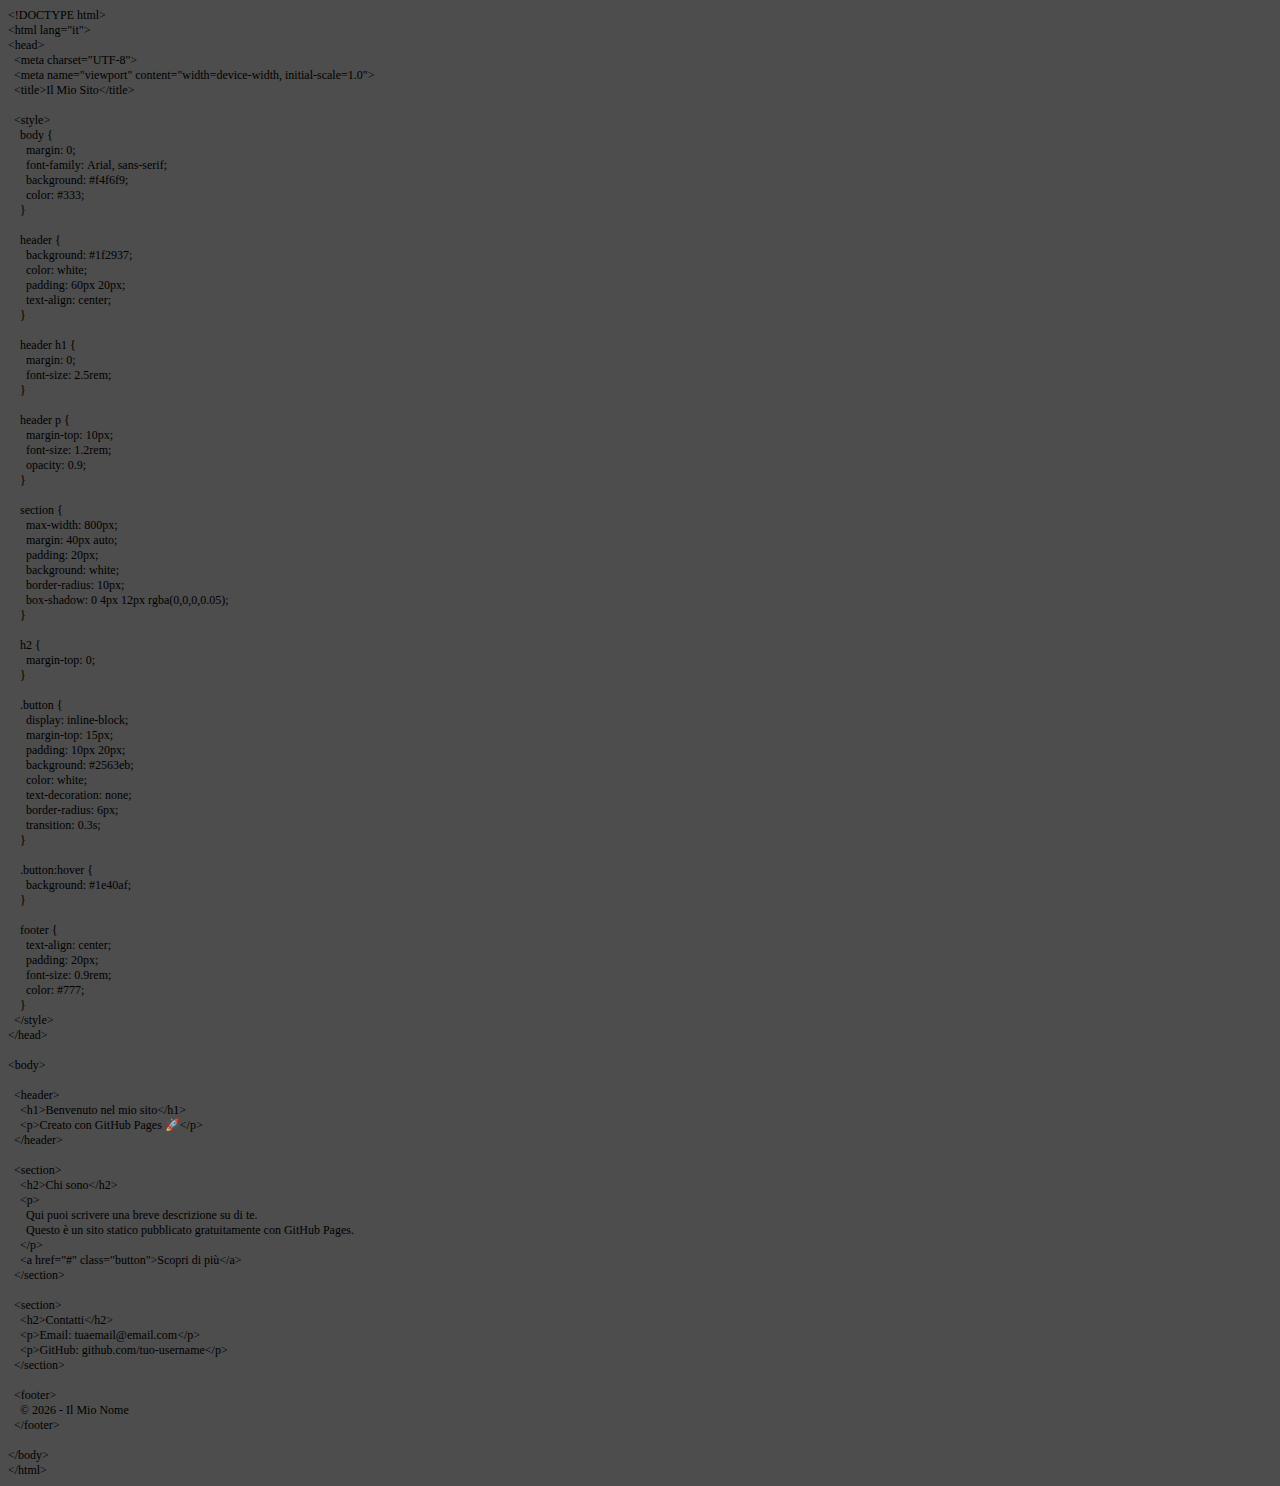
<file: pagina_inziale.html>
<!DOCTYPE html PUBLIC "-//W3C//DTD HTML 4.01//EN" "http://www.w3.org/TR/html4/strict.dtd">
<html>
<head>
  <meta http-equiv="Content-Type" content="text/html; charset=utf-8">
  <meta http-equiv="Content-Style-Type" content="text/css">
  <title></title>
  <meta name="Generator" content="Cocoa HTML Writer">
  <meta name="CocoaVersion" content="2685.4">
  <style type="text/css">
    body {background-color: #4d4d4d}
    p.p1 {margin: 0.0px 0.0px 0.0px 0.0px; font: 12.0px Times; -webkit-text-stroke: #000000}
    p.p2 {margin: 0.0px 0.0px 0.0px 0.0px; font: 12.0px Times; -webkit-text-stroke: #000000; min-height: 14.0px}
    span.s1 {font-kerning: none}
  </style>
</head>
<body>
<p class="p1"><span class="s1">&lt;!DOCTYPE html&gt;</span></p>
<p class="p1"><span class="s1">&lt;html lang="it"&gt;</span></p>
<p class="p1"><span class="s1">&lt;head&gt;</span></p>
<p class="p1"><span class="s1"><span class="Apple-converted-space">  </span>&lt;meta charset="UTF-8"&gt;</span></p>
<p class="p1"><span class="s1"><span class="Apple-converted-space">  </span>&lt;meta name="viewport" content="width=device-width, initial-scale=1.0"&gt;</span></p>
<p class="p1"><span class="s1"><span class="Apple-converted-space">  </span>&lt;title&gt;Il Mio Sito&lt;/title&gt;</span></p>
<p class="p2"><span class="s1"></span><br></p>
<p class="p1"><span class="s1"><span class="Apple-converted-space">  </span>&lt;style&gt;</span></p>
<p class="p1"><span class="s1"><span class="Apple-converted-space">    </span>body {</span></p>
<p class="p1"><span class="s1"><span class="Apple-converted-space">      </span>margin: 0;</span></p>
<p class="p1"><span class="s1"><span class="Apple-converted-space">      </span>font-family: Arial, sans-serif;</span></p>
<p class="p1"><span class="s1"><span class="Apple-converted-space">      </span>background: #f4f6f9;</span></p>
<p class="p1"><span class="s1"><span class="Apple-converted-space">      </span>color: #333;</span></p>
<p class="p1"><span class="s1"><span class="Apple-converted-space">    </span>}</span></p>
<p class="p2"><span class="s1"></span><br></p>
<p class="p1"><span class="s1"><span class="Apple-converted-space">    </span>header {</span></p>
<p class="p1"><span class="s1"><span class="Apple-converted-space">      </span>background: #1f2937;</span></p>
<p class="p1"><span class="s1"><span class="Apple-converted-space">      </span>color: white;</span></p>
<p class="p1"><span class="s1"><span class="Apple-converted-space">      </span>padding: 60px 20px;</span></p>
<p class="p1"><span class="s1"><span class="Apple-converted-space">      </span>text-align: center;</span></p>
<p class="p1"><span class="s1"><span class="Apple-converted-space">    </span>}</span></p>
<p class="p2"><span class="s1"></span><br></p>
<p class="p1"><span class="s1"><span class="Apple-converted-space">    </span>header h1 {</span></p>
<p class="p1"><span class="s1"><span class="Apple-converted-space">      </span>margin: 0;</span></p>
<p class="p1"><span class="s1"><span class="Apple-converted-space">      </span>font-size: 2.5rem;</span></p>
<p class="p1"><span class="s1"><span class="Apple-converted-space">    </span>}</span></p>
<p class="p2"><span class="s1"></span><br></p>
<p class="p1"><span class="s1"><span class="Apple-converted-space">    </span>header p {</span></p>
<p class="p1"><span class="s1"><span class="Apple-converted-space">      </span>margin-top: 10px;</span></p>
<p class="p1"><span class="s1"><span class="Apple-converted-space">      </span>font-size: 1.2rem;</span></p>
<p class="p1"><span class="s1"><span class="Apple-converted-space">      </span>opacity: 0.9;</span></p>
<p class="p1"><span class="s1"><span class="Apple-converted-space">    </span>}</span></p>
<p class="p2"><span class="s1"></span><br></p>
<p class="p1"><span class="s1"><span class="Apple-converted-space">    </span>section {</span></p>
<p class="p1"><span class="s1"><span class="Apple-converted-space">      </span>max-width: 800px;</span></p>
<p class="p1"><span class="s1"><span class="Apple-converted-space">      </span>margin: 40px auto;</span></p>
<p class="p1"><span class="s1"><span class="Apple-converted-space">      </span>padding: 20px;</span></p>
<p class="p1"><span class="s1"><span class="Apple-converted-space">      </span>background: white;</span></p>
<p class="p1"><span class="s1"><span class="Apple-converted-space">      </span>border-radius: 10px;</span></p>
<p class="p1"><span class="s1"><span class="Apple-converted-space">      </span>box-shadow: 0 4px 12px rgba(0,0,0,0.05);</span></p>
<p class="p1"><span class="s1"><span class="Apple-converted-space">    </span>}</span></p>
<p class="p2"><span class="s1"></span><br></p>
<p class="p1"><span class="s1"><span class="Apple-converted-space">    </span>h2 {</span></p>
<p class="p1"><span class="s1"><span class="Apple-converted-space">      </span>margin-top: 0;</span></p>
<p class="p1"><span class="s1"><span class="Apple-converted-space">    </span>}</span></p>
<p class="p2"><span class="s1"></span><br></p>
<p class="p1"><span class="s1"><span class="Apple-converted-space">    </span>.button {</span></p>
<p class="p1"><span class="s1"><span class="Apple-converted-space">      </span>display: inline-block;</span></p>
<p class="p1"><span class="s1"><span class="Apple-converted-space">      </span>margin-top: 15px;</span></p>
<p class="p1"><span class="s1"><span class="Apple-converted-space">      </span>padding: 10px 20px;</span></p>
<p class="p1"><span class="s1"><span class="Apple-converted-space">      </span>background: #2563eb;</span></p>
<p class="p1"><span class="s1"><span class="Apple-converted-space">      </span>color: white;</span></p>
<p class="p1"><span class="s1"><span class="Apple-converted-space">      </span>text-decoration: none;</span></p>
<p class="p1"><span class="s1"><span class="Apple-converted-space">      </span>border-radius: 6px;</span></p>
<p class="p1"><span class="s1"><span class="Apple-converted-space">      </span>transition: 0.3s;</span></p>
<p class="p1"><span class="s1"><span class="Apple-converted-space">    </span>}</span></p>
<p class="p2"><span class="s1"></span><br></p>
<p class="p1"><span class="s1"><span class="Apple-converted-space">    </span>.button:hover {</span></p>
<p class="p1"><span class="s1"><span class="Apple-converted-space">      </span>background: #1e40af;</span></p>
<p class="p1"><span class="s1"><span class="Apple-converted-space">    </span>}</span></p>
<p class="p2"><span class="s1"></span><br></p>
<p class="p1"><span class="s1"><span class="Apple-converted-space">    </span>footer {</span></p>
<p class="p1"><span class="s1"><span class="Apple-converted-space">      </span>text-align: center;</span></p>
<p class="p1"><span class="s1"><span class="Apple-converted-space">      </span>padding: 20px;</span></p>
<p class="p1"><span class="s1"><span class="Apple-converted-space">      </span>font-size: 0.9rem;</span></p>
<p class="p1"><span class="s1"><span class="Apple-converted-space">      </span>color: #777;</span></p>
<p class="p1"><span class="s1"><span class="Apple-converted-space">    </span>}</span></p>
<p class="p1"><span class="s1"><span class="Apple-converted-space">  </span>&lt;/style&gt;</span></p>
<p class="p1"><span class="s1">&lt;/head&gt;</span></p>
<p class="p2"><span class="s1"></span><br></p>
<p class="p1"><span class="s1">&lt;body&gt;</span></p>
<p class="p2"><span class="s1"></span><br></p>
<p class="p1"><span class="s1"><span class="Apple-converted-space">  </span>&lt;header&gt;</span></p>
<p class="p1"><span class="s1"><span class="Apple-converted-space">    </span>&lt;h1&gt;Benvenuto nel mio sito&lt;/h1&gt;</span></p>
<p class="p1"><span class="s1"><span class="Apple-converted-space">    </span>&lt;p&gt;Creato con GitHub Pages 🚀&lt;/p&gt;</span></p>
<p class="p1"><span class="s1"><span class="Apple-converted-space">  </span>&lt;/header&gt;</span></p>
<p class="p2"><span class="s1"></span><br></p>
<p class="p1"><span class="s1"><span class="Apple-converted-space">  </span>&lt;section&gt;</span></p>
<p class="p1"><span class="s1"><span class="Apple-converted-space">    </span>&lt;h2&gt;Chi sono&lt;/h2&gt;</span></p>
<p class="p1"><span class="s1"><span class="Apple-converted-space">    </span>&lt;p&gt;</span></p>
<p class="p1"><span class="s1"><span class="Apple-converted-space">      </span>Qui puoi scrivere una breve descrizione su di te.</span></p>
<p class="p1"><span class="s1"><span class="Apple-converted-space">      </span>Questo è un sito statico pubblicato gratuitamente con GitHub Pages.</span></p>
<p class="p1"><span class="s1"><span class="Apple-converted-space">    </span>&lt;/p&gt;</span></p>
<p class="p1"><span class="s1"><span class="Apple-converted-space">    </span>&lt;a href="#" class="button"&gt;Scopri di più&lt;/a&gt;</span></p>
<p class="p1"><span class="s1"><span class="Apple-converted-space">  </span>&lt;/section&gt;</span></p>
<p class="p2"><span class="s1"></span><br></p>
<p class="p1"><span class="s1"><span class="Apple-converted-space">  </span>&lt;section&gt;</span></p>
<p class="p1"><span class="s1"><span class="Apple-converted-space">    </span>&lt;h2&gt;Contatti&lt;/h2&gt;</span></p>
<p class="p1"><span class="s1"><span class="Apple-converted-space">    </span>&lt;p&gt;Email: tuaemail@email.com&lt;/p&gt;</span></p>
<p class="p1"><span class="s1"><span class="Apple-converted-space">    </span>&lt;p&gt;GitHub: github.com/tuo-username&lt;/p&gt;</span></p>
<p class="p1"><span class="s1"><span class="Apple-converted-space">  </span>&lt;/section&gt;</span></p>
<p class="p2"><span class="s1"></span><br></p>
<p class="p1"><span class="s1"><span class="Apple-converted-space">  </span>&lt;footer&gt;</span></p>
<p class="p1"><span class="s1"><span class="Apple-converted-space">    </span>© 2026 - Il Mio Nome</span></p>
<p class="p1"><span class="s1"><span class="Apple-converted-space">  </span>&lt;/footer&gt;</span></p>
<p class="p2"><span class="s1"></span><br></p>
<p class="p1"><span class="s1">&lt;/body&gt;</span></p>
<p class="p1"><span class="s1">&lt;/html&gt;</span></p>
</body>
</html>
</file>
